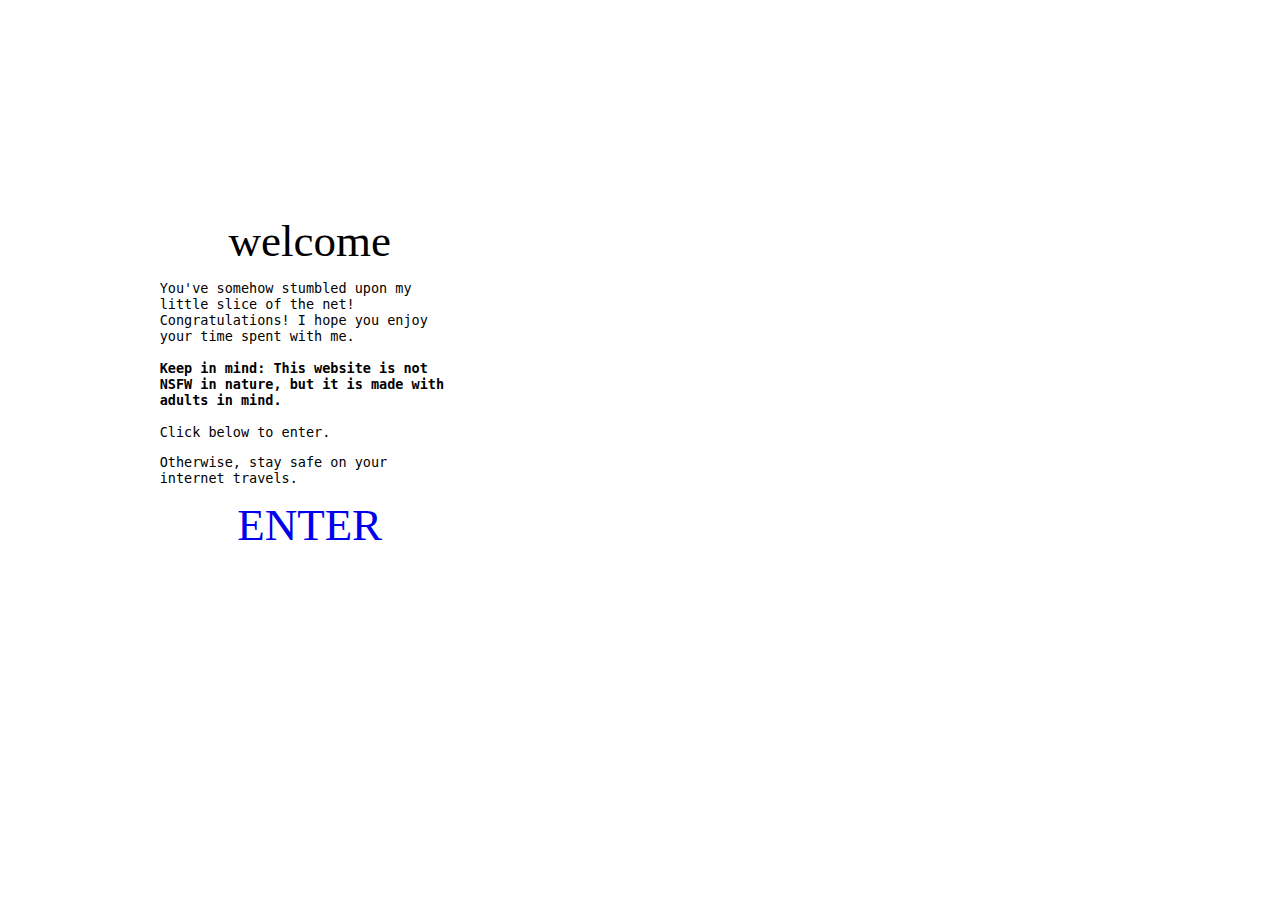
<file: index.html>
<html <!DOCTYPE html>
<html>
    <head>
        <meta charset="utf-8">
        <meta http-equiv="X-UA-Compatible" content="IE=edge">
        <title>Kill The Past</title>
        <meta name="description" content="">
        <meta name="viewport" content="width=device-width, initial-scale=1">
        <link rel="stylesheet" href="style.css">
    </head>
    <body>

    <div class="box">
        <div id="together">welcome</div>
        <p>You've somehow stumbled upon my little slice of the net! Congratulations! I hope you enjoy your time spent with me.
            <br><br>
            <b>Keep in mind: This website is not NSFW in nature, but it is made with adults in mind.</b>
            <br><br>
            Click below to enter.</p>
        <p>Otherwise, stay safe on your internet travels.</p>
        <div class="rainbow" id="together"><a style="text-decoration: none; background-color: white; padding: 2%;" href="/home">ENTER</a></div>
    </div>

    </body>
</html>
</file>
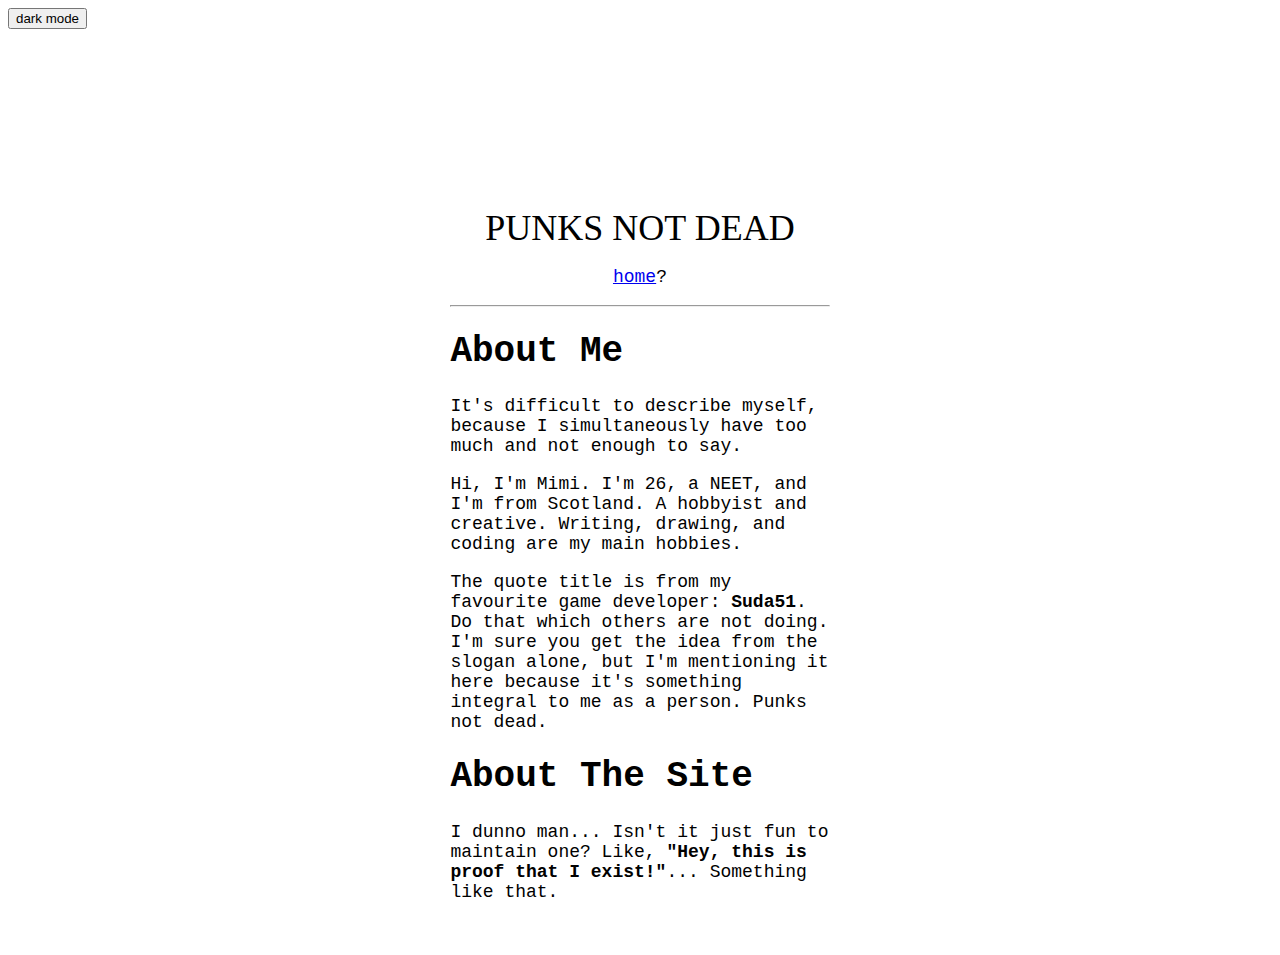
<file: pages/about.html>
<!DOCTYPE html>
<html>
    <head>
        <meta charset="utf-8">
        <meta http-equiv="X-UA-Compatible" content="IE=edge">
        <title>NEET-Dom</title>
        <meta name="description" content="">
        <meta name="viewport" content="width=device-width, initial-scale=1">
        <link rel="stylesheet" href="/css/about.css">
    </head>
    <body>
        <button onclick="myFunction()">dark mode</button>

        <div class="container">

            <div class="head">
                <div id="header_img">
                </div>
            </div>

            <div class="main">
                <div id="together">PUNKS NOT DEAD</div>
               <p style="text-align: center;"> <a href="/home">home</a>?</p>
                <hr>
                <h1>About Me</h1>
                <p>It's difficult to describe myself, because I simultaneously have too much and not enough to say.</p>
                <p>Hi, I'm Mimi. I'm 26, a NEET, and I'm from Scotland. A hobbyist and creative. Writing, drawing, and coding are my main hobbies.</p>
                <p>The quote title is from my favourite game developer: <b>Suda51</b>. Do that which others are not doing. I'm sure you get the idea from the slogan alone, but I'm mentioning it here because it's something integral to me as a person. Punks not dead.</p>
                <h1>About The Site</h1>
                <p>I dunno man... Isn't it just fun to maintain one? Like, <b>"Hey, this is proof that I exist!"</b>... Something like that.</p>
            </div>
          </div>

          <script>
            function myFunction() {
               var element = document.body;
               element.classList.toggle("dark-mode");
            }
            </script>
    </body>
</html>
</file>
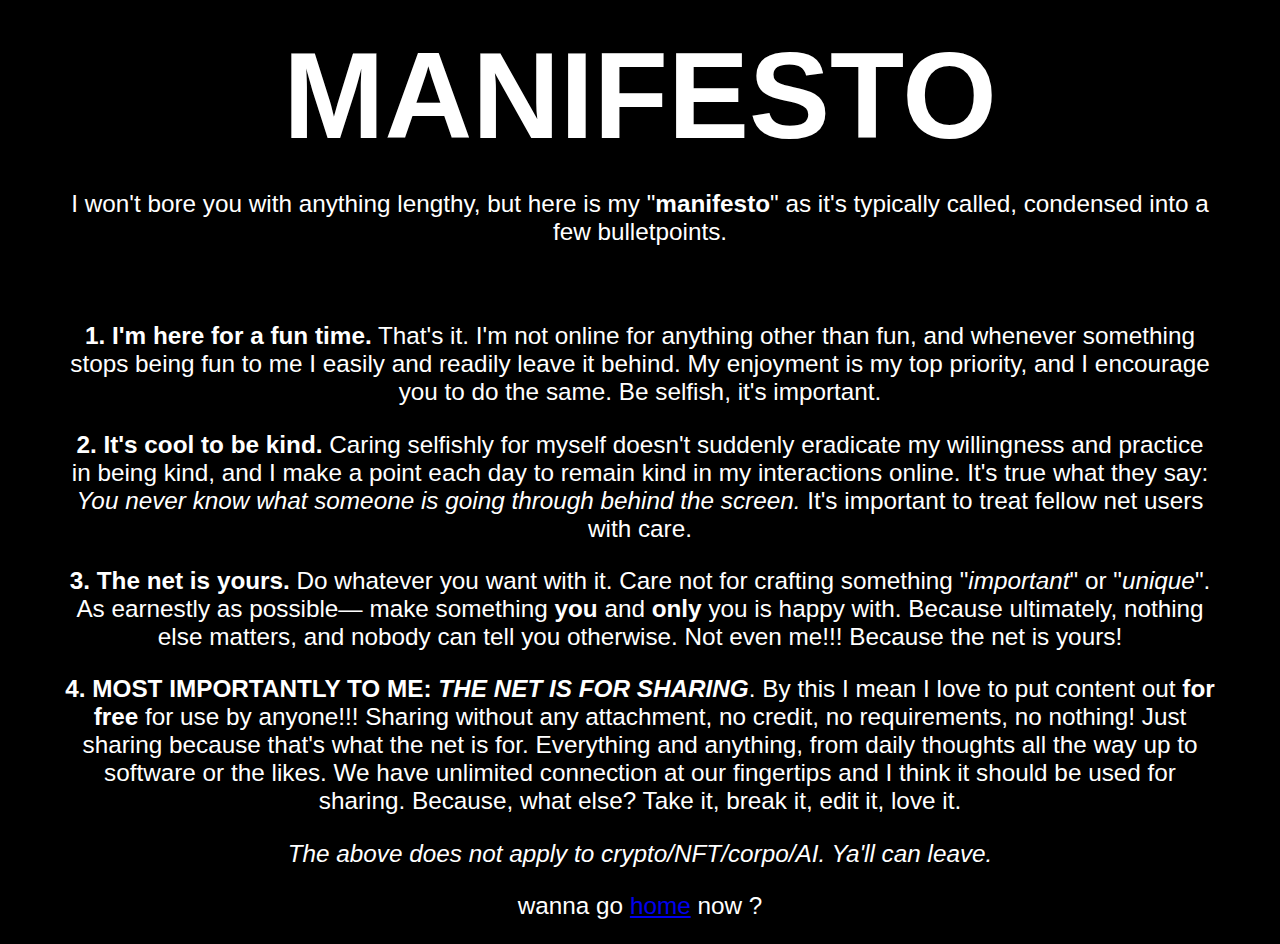
<file: pages/manifesto.html>
<html5 <!DOCTYPE html>
<html>
    <head>
        <meta charset="utf-8">
        <meta http-equiv="X-UA-Compatible" content="IE=edge">
        <title>Read Me!</title>
        <meta name="description" content="">
        <meta name="viewport" content="width=device-width, initial-scale=1">
        <link rel="stylesheet" href="/css/mani.css">
    </head>
    <body>
        <div id="float">MANIFESTO</div>

        <p>I won't bore you with anything lengthy, but here is my "<b>manifesto</b>" as it's typically called, condensed into a few bulletpoints.</p>
        <br>
        <p><b>1. I'm here for a fun time.</b> That's it. I'm not online for anything other than fun, and whenever something stops being fun to me I easily and readily leave it behind. My enjoyment is my top priority, and I encourage you to do the same. Be selfish, it's important.</p>
        <p><b>2. It's cool to be kind.</b> Caring selfishly for myself doesn't suddenly eradicate my willingness and practice in being kind, and I make a point each day to remain kind in my interactions online. It's true what they say:<i> You never know what someone is going through behind the screen.</i> It's important to treat fellow net users with care.</p>
        <p><b>3. The net is yours.</b> Do whatever you want with it. Care not for crafting something "<i>important</i>" or "<i>unique</i>". As earnestly as possible— make something <b>you</b> and <b>only</b> you is happy with. Because ultimately, nothing else matters, and nobody can tell you otherwise. Not even me!!! Because the net is yours!</p>
        <p><b>4. MOST IMPORTANTLY TO ME: <i>THE NET IS FOR SHARING</i></b>. By this I mean I love to put content out <b>for free</b> for use by anyone!!! Sharing without any attachment, no credit, no requirements, no nothing! Just sharing because that's what the net is for. Everything and anything, from daily thoughts all the way up to software or the likes. We have unlimited connection at our fingertips and I think it should be used for sharing. Because, what else? Take it, break it, edit it, love it.</p>
        
        <p><i>The above does not apply to crypto/NFT/corpo/AI. Ya'll can leave.</i></p>
        <p>wanna go <a href="/home">home</a> now ?</p>
    </body>
</html>
</file>
<file: style.css>
body{
    background-image: url('https://files.catbox.moe/pi27p0.png');
    background-repeat: no-repeat;
    background-position: left;
    font-family: ms gothic, monospace;
    font-size: 1.5vh;
}

.box{
    margin-left:10%;
    margin-top: 15%;
    height:30%;
    width:300px;
    background-color: white;
    padding: 2%;
}

@font-face {
    font-family: better together;
    src: url(https://dl.dropbox.com/s/cs0id1abfa9kbpm/Better%20Together%20Spaced.ttf);
    }
     
    #together {
    font-family: better together;
    text-align: center;
    font-size: 5vh;
    }

    .rainbow a {
       
        /* Chrome, Safari, Opera */
       -webkit-animation: rainbow 5s infinite; 
       
       /* Internet Explorer */
       -ms-animation: rainbow 5s infinite;
       
       /* Standar Syntax */
       animation: rainbow 5s infinite; 
     }
     
     /* Chrome, Safari, Opera */
     @-webkit-keyframes rainbow{
       0%{color: orange;}	
       10%{color: purple;}	
         20%{color: red;}
       30%{color: CadetBlue;}
         40%{color: yellow;}
       50%{color: coral;}
         60%{color: green;}
       70%{color: cyan;}
       80%{color: DeepPink;}
       90%{color: DodgerBlue;}
         100%{color: orange;}
     }
     
     /* Internet Explorer */
     @-ms-keyframes rainbow{
        0%{color: orange;}	
       10%{color: purple;}	
         20%{color: red;}
       30%{color: CadetBlue;}
         40%{color: yellow;}
       50%{color: coral;}
         60%{color: green;}
       70%{color: cyan;}
       80%{color: DeepPink;}
       90%{color: DodgerBlue;}
         100%{color: orange;}
     }
     
     /* Standar Syntax */
     @keyframes rainbow{
         0%{color: orange;}	
       10%{color: purple;}	
         20%{color: red;}
       30%{color: CadetBlue;}
         40%{color: yellow;}
       50%{color: coral;}
         60%{color: green;}
       70%{color: cyan;}
       80%{color: DeepPink;}
       90%{color: DodgerBlue;}
         100%{color: orange;}
     }
</file>
<file: css/about.css>
::-webkit-scrollbar {
    width: 15px;
    height: 15px; 
}

::-webkit-scrollbar-thumb {
    border: 1px solid #000;
    background-color: white;
}

::-webkit-scrollbar-button:start:decrement,
::-webkit-scrollbar-button:end:increment {
    height: 15px;
    width: 15px;
    display: block;
    background-repeat: no-repeat;
    border: 1px solid #000;  
    background-color: white;
}

::-webkit-scrollbar-button:vertical:decrement {
    background-color: white;
    background-image: url([data-uri]);
}

::-webkit-scrollbar-button:vertical:increment {
    background-color: white;
    background-image: url([data-uri]);
}

body{
    font-family: ms gothic, monospace;
    font-size: 2vh;
}

a {
    box-shadow: inset 0 0 0 0 #0000EE;
    color: #0000EE;
    margin: 0 -.25rem;
    padding: 0 .25rem;
    transition: color .3s ease-in-out, box-shadow .3s ease-in-out;
  }

a:hover {
    box-shadow: inset 100px 0 0 0 #0000EE;
    color: white;
}

@font-face {
    src: url(https://dl.dropbox.com/s/3a1rdj7t88i1ap0/powerpuff%20girls%20font.ttf);
    font-family: powerpuff;
    }
     
    #together {
    font-family: powerpuff;
    text-align: center;
    font-size: 4vh;
    }

.container {  display: grid;
    grid-template-columns: 1fr 1fr 1fr;
    grid-template-rows: 0.5fr 1fr 1fr;
    grid-auto-columns: 1fr;
    gap: 0px 0%;
    grid-auto-flow: row;
    justify-content: center;
    align-content: center;
    justify-items: center;
    align-items: center;
    grid-template-areas:
      ". head head head ."
      ". main main main ."
      ". main main main .";
    width: 50%;
    margin: auto;
  }
  
  .head { 
    grid-area: head; 
    width: 100%;
    height: 100%;
}

  #header_img{
    width:100%;
    height:100%;
    background-position: 0% 70%; 
    background-repeat: no-repeat;
    background-image:url('https://files.catbox.moe/4eb4th.png');
}

  .main { 
    grid-area: main; 
    overflow: auto;
    width: 100%;
    height: 100%;
}

.dark-mode {
    background-color: black;
    color: white;
}

@media only screen and (max-width: 640px) {
    .container{
        display: flex; 
        flex-flow: column; 
        width:90%;
        height:90%;
        margin-top:3%;
        margin-left:5%;
      }

    .main{
        order: 1;
        height:1000px;
    }

    .head{
        display:none;
    }
}
</file>
<file: css/mani.css>
#float {
    text-shadow: -1px 0 #000, 0 1px #000, 1px 0 #000, 0 -1px #000, 0 0;
    font-size:5em;
    font-weight:bold; 
    color: #fff;
    animation-name: floating;
    animation-duration: 3s;
    animation-iteration-count: infinite;
    animation-timing-function: ease-in-out;
}

@keyframes floating {
    0% { transform: translate(0,  0px); }
    50%  { transform: translate(0, 15px); }
    100%   { transform: translate(0, -0px); }    
}

body{
    margin: 0 auto; 
    font-size: 2.7vh;
    text-align: center;
    font-family: Arial, Helvetica, sans-serif;
    margin-top: 2%;
    background-color: #000;
    color: #fff;
}

p{
    padding-left:5%;
    padding-right:5%;
}

a {
    box-shadow: inset 0 0 0 0 #0000EE;
    color: #0000EE;
    margin: 0 -.25rem;
    padding: 0 .25rem;
    transition: color .3s ease-in-out, box-shadow .3s ease-in-out;
  }

a:hover {
    box-shadow: inset 100px 0 0 0 #0000EE;
    color: white;
}

@media only screen and (max-width: 640px) {
    #float{
        font-size: 3.5vh;
    }
}
</file>
